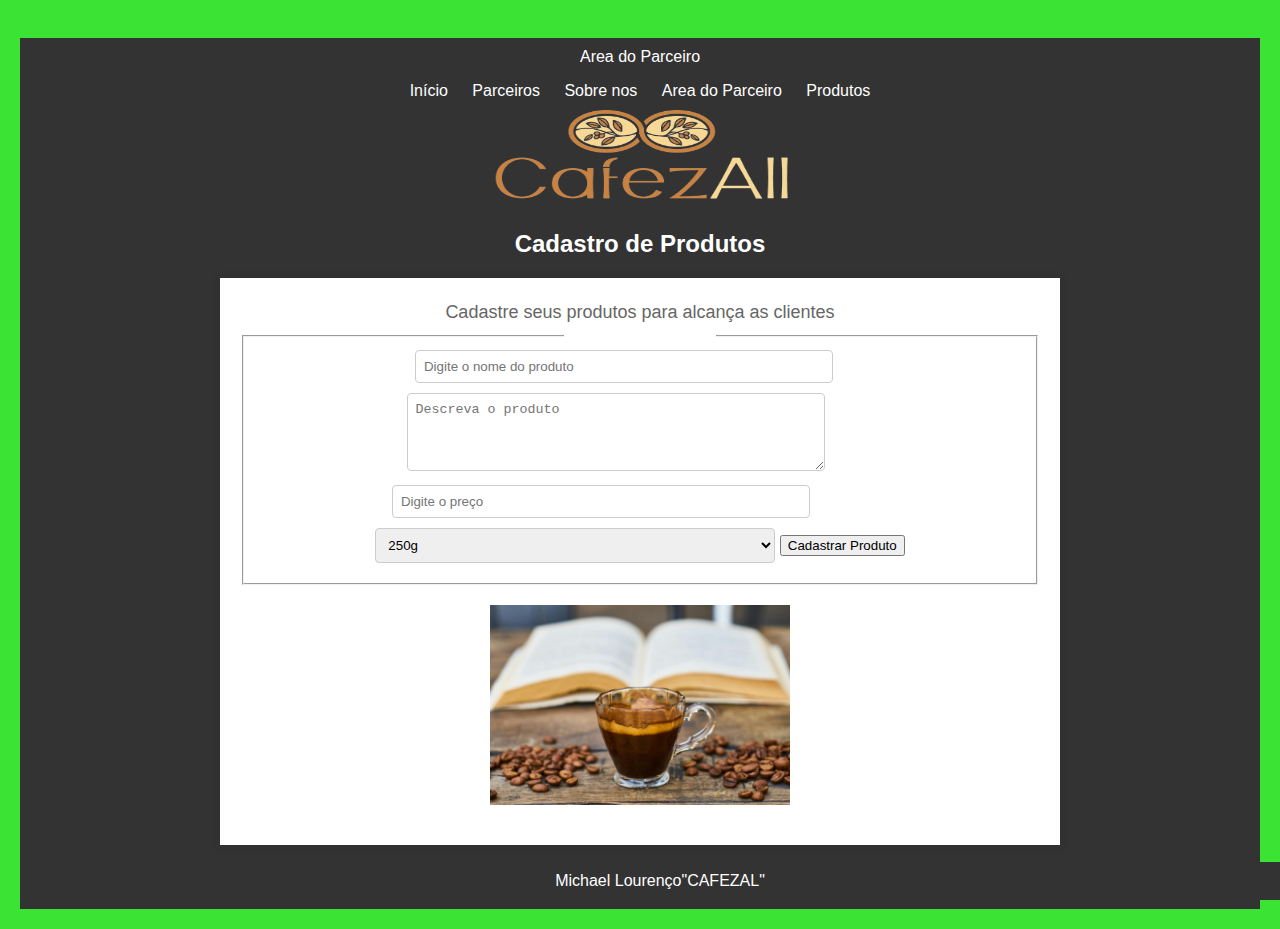
<file: Administrativo.html>
<!DOCTYPE html>
<html lang="en">
<head>
  <meta charset="UTF-8">
  <meta name="viewport" content="width=device-width>, initial-scale=1.0"><br>
  <title>Document</title>
  <link rel="stylesheet" href="styles.css">
</head>
<body>
  <header>  
    <HI> Area do Parceiro </HI> 
  
    <nav>
      <ul>
        <li><a href="index.html">Início</a></li>
        <li><a href="detalhe.html">Parceiros</a></li>
        <li><a href="auto.html">Sobre nos</a></li>
        <li><a href="Administrativo.html">Area do Parceiro</a></li>
        <li><a href="Produtos.html">Produtos</a></li>
  <img src="imagem/logo.png" alt="logo cafezall"width="300" height="100">
        <h2>Cadastro de Produtos</h2>
        <main>
<article>
  Cadastre seus produtos para alcança as clientes
</article>
<form action="cadastro-de-produtos" method="post">
  <!-- Nome do Produto -->
  <fieldset>
    <legend>Cadastro de Produto</legend>
    
    <label for="nome">Nome do Produto</label>
    <input type="text" id="nome" name="nome" placeholder="Digite o nome do produto"> 

    <!-- Descrição do Produto -->
    <label for="descricao">Descrição do Produto</label>
    <textarea id="descricao" name="descricao" rows="4" placeholder="Descreva o produto"></textarea>

    <!-- Preço -->
    <label for="preco">Preço</label>
    <input type="number" id="preco" name="preco" step="0.01" min="0" placeholder="Digite o preço">

    <!-- Categoria -->
    <label for="categoria">Categoria</label>
    <select id="categoria" name="categoria">
      <option value="250g">250g</option>
      <option value="500g">500g</option>
      <option value="1kg">1kg</option>
    </select>

    <!-- Botão de Enviar -->
    <button type="submit">Cadastrar Produto</button>
  </fieldset>
</form>
  <img src="imagem/cadastro.produto.jpg" alt="xicara de cafe/cadastro" width="300" height="300">
        </main>
<footer>
  Michael Lourenço"CAFEZAL"
</footer>
<li><a href="auto.html">Sobre nos</a></li>
</body>
</html>
</file>
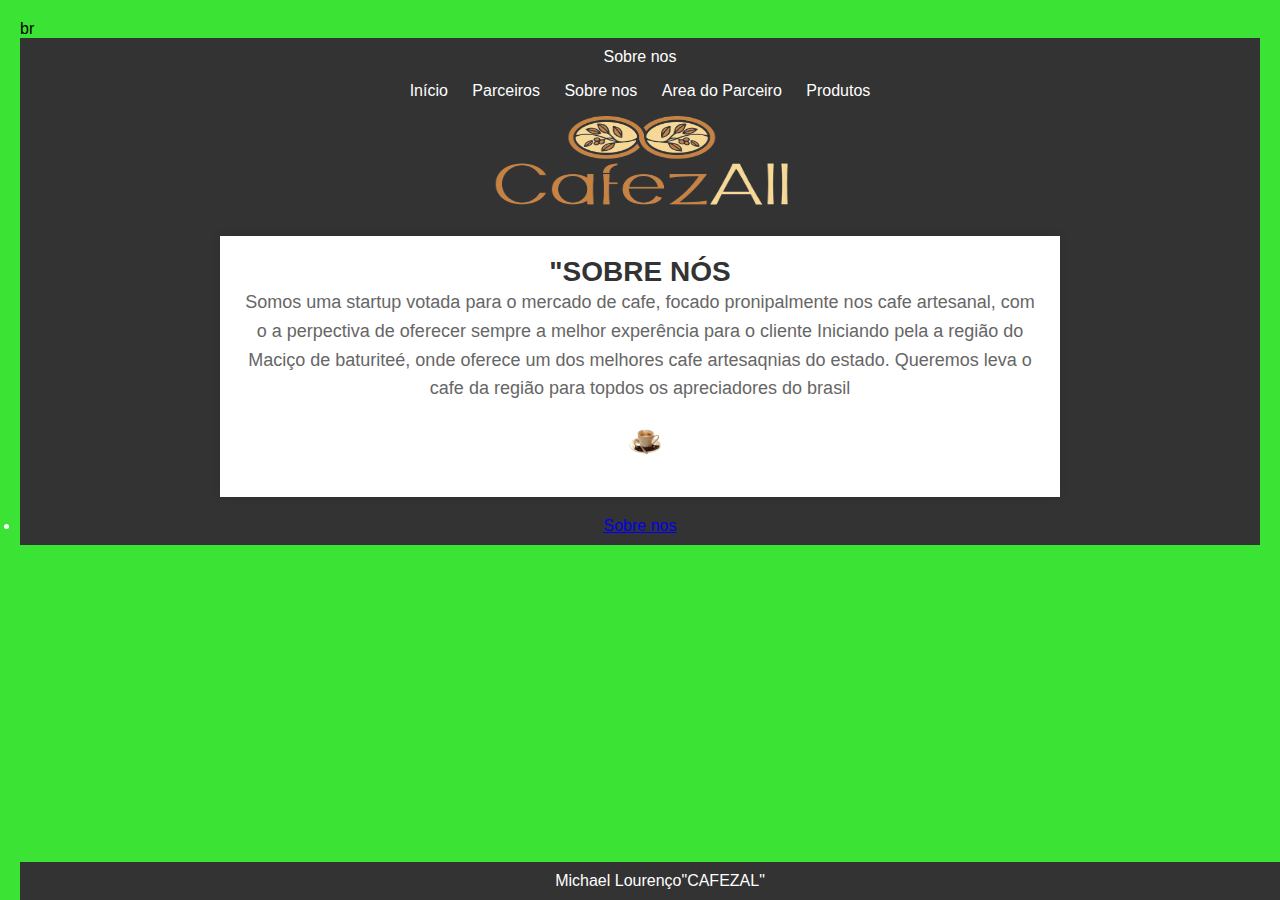
<file: auto.html>
<!DOCTYPE html> 
<html lang="en">
<head>
  <meta charset="UTF-8">
  <meta name="viewport" content="width=device-width>, initial-scale=1.0"> br
  <title>Document</title>
  <link rel="stylesheet" href="styles.css">
</head>
<body>
  <header>
    <HI> Sobre nos</HI>
    <nav>
      <ul>
        <li><a href="index.html">Início</a></li>
        <li><a href="detalhe.html">Parceiros</a></li>
        <li><a href="auto.html">Sobre nos </a></li>
         <li><a href="Administrativo.html">Area do Parceiro</a></li>
         <li><a href="Produtos.html">Produtos</a></li>
      </ul>
      <img src="imagem/logo.png" alt="logo cafezall"width="300" height="100">
      <main>
        <section> 
          <h1>"SOBRE NÓS</h1>
          <article>
      Somos uma startup votada para o mercado de cafe, focado pronipalmente 
      nos cafe artesanal, com o a perpectiva de oferecer sempre a melhor
       experência para o cliente
       Iniciando pela a região do Maciço de baturiteé, onde oferece um 
       dos melhores cafe artesaqnias do estado. Queremos leva o cafe da 
       região para topdos os apreciadores do brasil    
          </article>
          </section>
          <img src="imagem/cafe xicara.png" alt="xica de de cafe" srcset=""width="50" height="30">
        </main>
        <footer>
          Michael Lourenço"CAFEZAL"
        </footer>
                <li><a href="auto.html">Sobre nos</a></li>
        </body>
        </html>
</file>
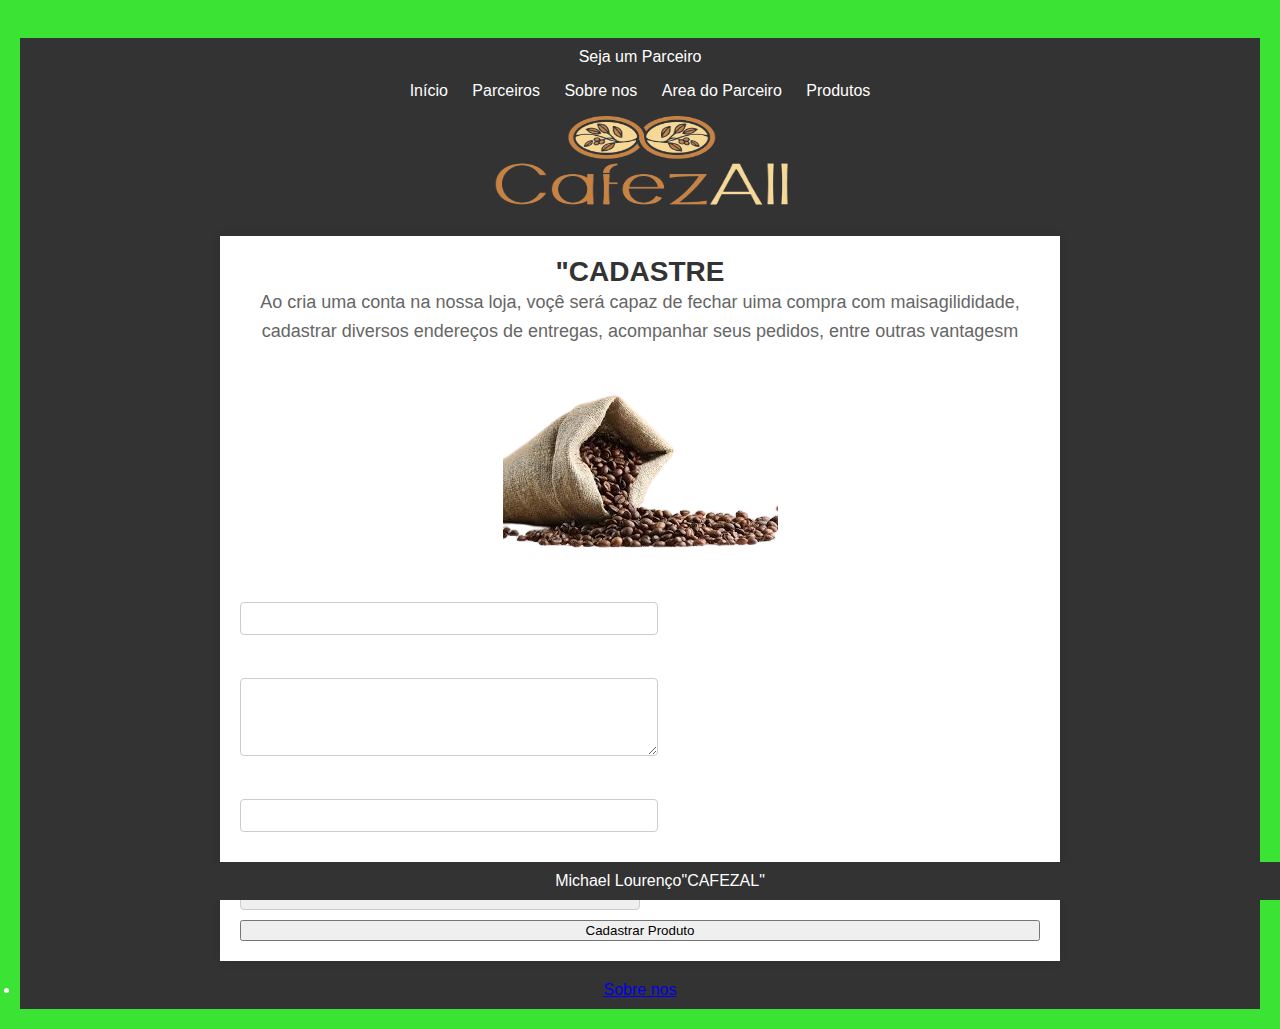
<file: detalhe.html>
<!DOCTYPE html>
<html lang="en">
<head>
  <meta charset="UTF-8">
  <meta name="viewport" content="width=device-width>, initial-scale=1.0"><br>
  <title>Document</title>
  <link rel="stylesheet" href="styles.css">
</head>
<body>
  <header>
    <HI> Seja um Parceiro </HI>
    <nav>
      <ul>
        <li><a href="index.html">Início</a></li>
        <li><a href="detalhe.html">Parceiros</a></li>
        <li><a href="auto.html">Sobre nos</a></li>
        <li><a href="Administrativo.html">Area do Parceiro</a></li>
        <li><a href="Produtos.html">Produtos</a></li>
      </ul>
      <img src="imagem/logo.png" alt="logo cafezall"width="300" height="100">
      <main>
        <section> 
          <h1>"CADASTRE</h1>
          <article>
     Ao cria uma conta na nossa loja, voçê será capaz de fechar uima compra com maisagilididade, cadastrar diversos endereços 
     de entregas, acompanhar seus pedidos, entre outras vantagesm  
          </article>
          </section>
          <img src="imagem/saca.png" alt="saca de cafe " srcset="">
          <form action="cadastro-de-produtos" method="post">
            <label for="nome">Nome do Produto</label>
            <input type="text" id="nome" name="nome"> 
                  <label for="descricao">Descrição do Produto</label>
            <textarea id="descricao" name="descricao" rows="4"></textarea>
                  <label for="preco">Preço</label>
            <input type="number" id="preco" name="preco" step="0.01" min="0">
                  <label for="categoria">Categoria</label>
            <select id="categoria" name="categoria">
              <option value="250g">250g</option>
              <option value="500g">500g</option>
              <option value="1kg">1kg</option>
            </select>
            <button type="submit">Cadastrar Produto</button>
          </form>
          </main>

          <footer>
            Michael Lourenço"CAFEZAL"
          </footer>
          <li><a href="auto.html">Sobre nos</a></li>
          </body>
          </html>
</file>
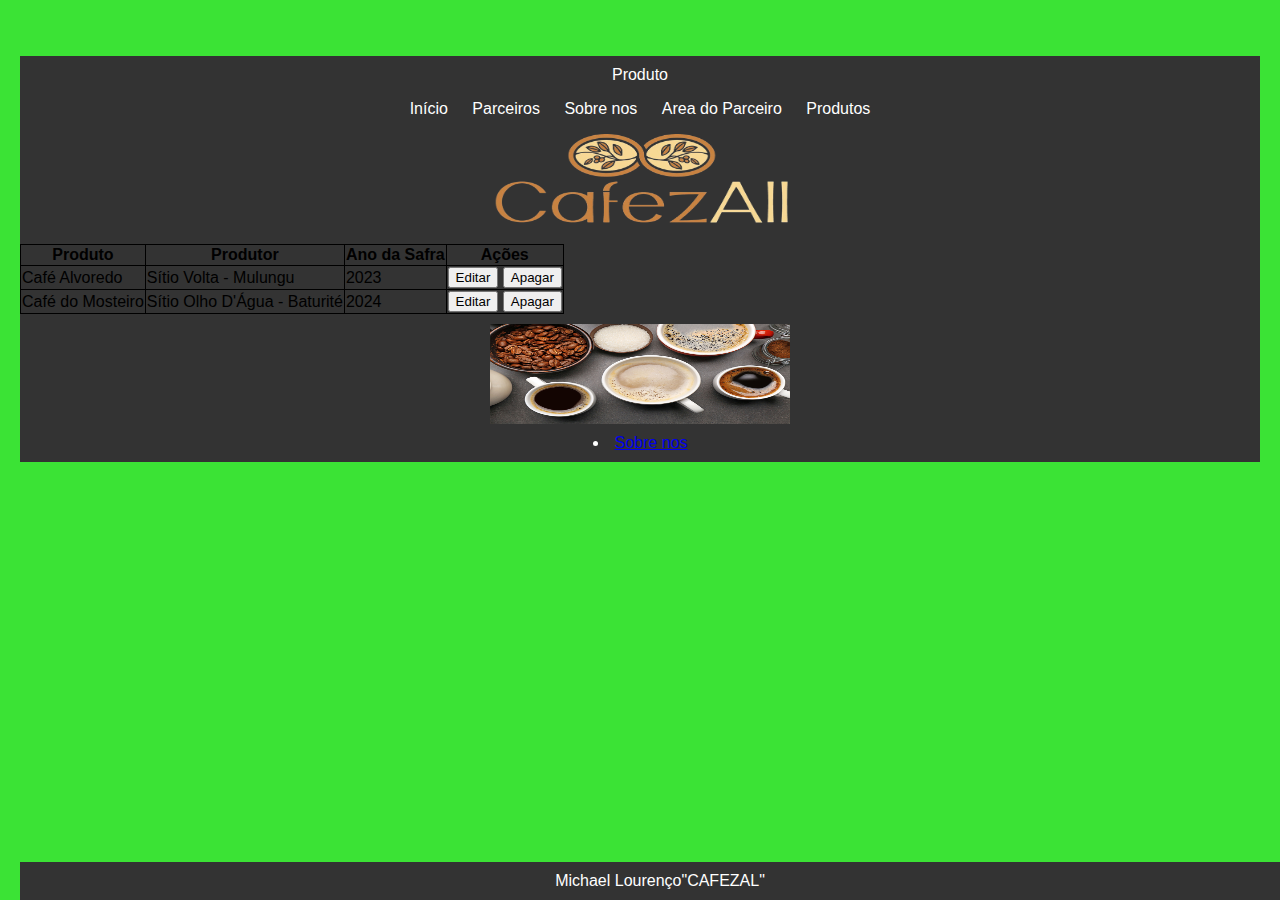
<file: Produtos.html>
<html lang="en"> <br>
<head>
  <meta charset="UTF-8">
  <meta name="viewport" content="width=device-width>, initial-scale=1.0"> <br>
  <title>Document</title>
  <link rel="stylesheet" href="styles.css">
</head>
<body>
    <header>
      <HI>Produto</HI>
      <nav>
        <ul>
          <li><a href="index.html">Início</a></li>
          <li><a href="detalhe.html">Parceiros</a></li>
          <li><a href="auto.html">Sobre nos</a></li>
          <li><a href="Administrativo.html">Area do Parceiro</a></li>
          <li><a href="Produtos.html">Produtos</a></li>
        </ul>
      </nav>
      <img src="imagem/logo.png" alt="logo cafezall"width="300" height="100">
<style>
    table, th,td { border: 1px solid black;
        border-collapse: collapse;
}
</style>
      <table style="width:100%">
        <table>
          <thead>
              <tr>
                  <th>Produto</th>
                  <th>Produtor</th>
                  <th>Ano da Safra</th>
                  <th>Ações</th> <!-- Nova coluna para os botões de ação -->
              </tr>
          </thead>
          <tbody>
              <tr>
                  <td>Café Alvoredo</td>
                  <td>Sítio Volta - Mulungu</td>
                  <td>2023</td>
                  <td>
                      <button>Editar</button>
                      <button>Apagar</button>
                  </td> <!-- Botões de ação para a primeira linha -->
              </tr>
              <tr>
                  <td>Café do Mosteiro</td>
                  <td>Sítio Olho D'Água - Baturité</td>
                  <td>2024</td>
                  <td>
                      <button>Editar</button>
                      <button>Apagar</button>
                  </td> <!-- Botões de ação para a segunda linha -->
              </tr>
          </tbody>
      </table>
</tr>
<img src="imagem/cafe produto.jpg" alt="cafe produto"width="300" height="100">
</table>
      




      <footer>
        Michael Lourenço"CAFEZAL"
      </footer>
      <li><a href="auto.html">Sobre nos</a></li>
      </body>
      </html>
</file>
<file: styles.css>
body {
    font-family: Arial, sans-serif;
    margin: 10px;
    padding: 10px;
    background-color: hsl(118, 76%, 55%);}

    header {
        background-color: #333;
        color: white;
        padding: 10px 0;
        text-align: center;
        }

header h1 {
    margin: 0;
    font-size: 24px;
  }
  
  /* Estilos para o menu de navegação */
  nav ul {
    list-style: none;
    padding: 0;
    text-align: center;
  }
  
  nav ul li {
    display: inline-block;
    margin: 0 10px;
  }
  
  nav ul li a {
    color: white;
    text-decoration: none;
    font-size: 16px;
  }
  
  nav ul li a:hover {
    text-decoration: underline;
  }
  
  /* Estilos para a imagem no cabeçalho */
  header img {
    display: block;
    margin: 10px auto;
  }
  
  /* Estilos para o conteúdo principal */
  main {
    padding: 20px;
    background-color: white;
    max-width: 800px;
    margin: 20px auto;
    box-shadow: 0 0 10px rgba(0, 0, 0, 0.1);
  }
  
  main h1 {
    font-size: 28px;
    color: #333;
  }
  
  main article {
    font-size: 18px;
    line-height: 1.6;
    color: #666;
  }
  
  /* Estilos para a imagem dentro do conteúdo principal */
  main img {
    display: block;
    margin: 20px auto;
    max-width: 100%;
    height: auto;
  }
  /* Estilos para o formulário */
  form {
    display: flex;
    flex-direction: column;
  }
  
  form label {
    margin: 10px 0 5px;
    font-weight: bold;
  }
    form input[type="text"],
  form input[type="number"],
  form textarea,
  form select {
    padding: 8px;
    margin-bottom: 10px;
    border: 1px solid #ccc;
    border-radius: 4px;
    width: 100%;
    max-width: 400px;
  }
  
  /* Estilos para o rodapé */
  footer {
    background-color: #333;
    color: white;
    text-align: center;
    padding: 10px 0;
    position: fixed;
    width: 100%;
    bottom: 0;
  }
.container{
display: flex;
background-color: green;
/*alinha a horizotal*/
justify-content: space-around;
height: 300px;
/* alinha na vertical*/ 
align-items: center;

}
  .container div{
flex: 1;
    background-color:burlywood;
margin: 15px;
padding: 30px;
font-size: 20px;
padding: 30px;
text-align: justify;
  }
</file>
